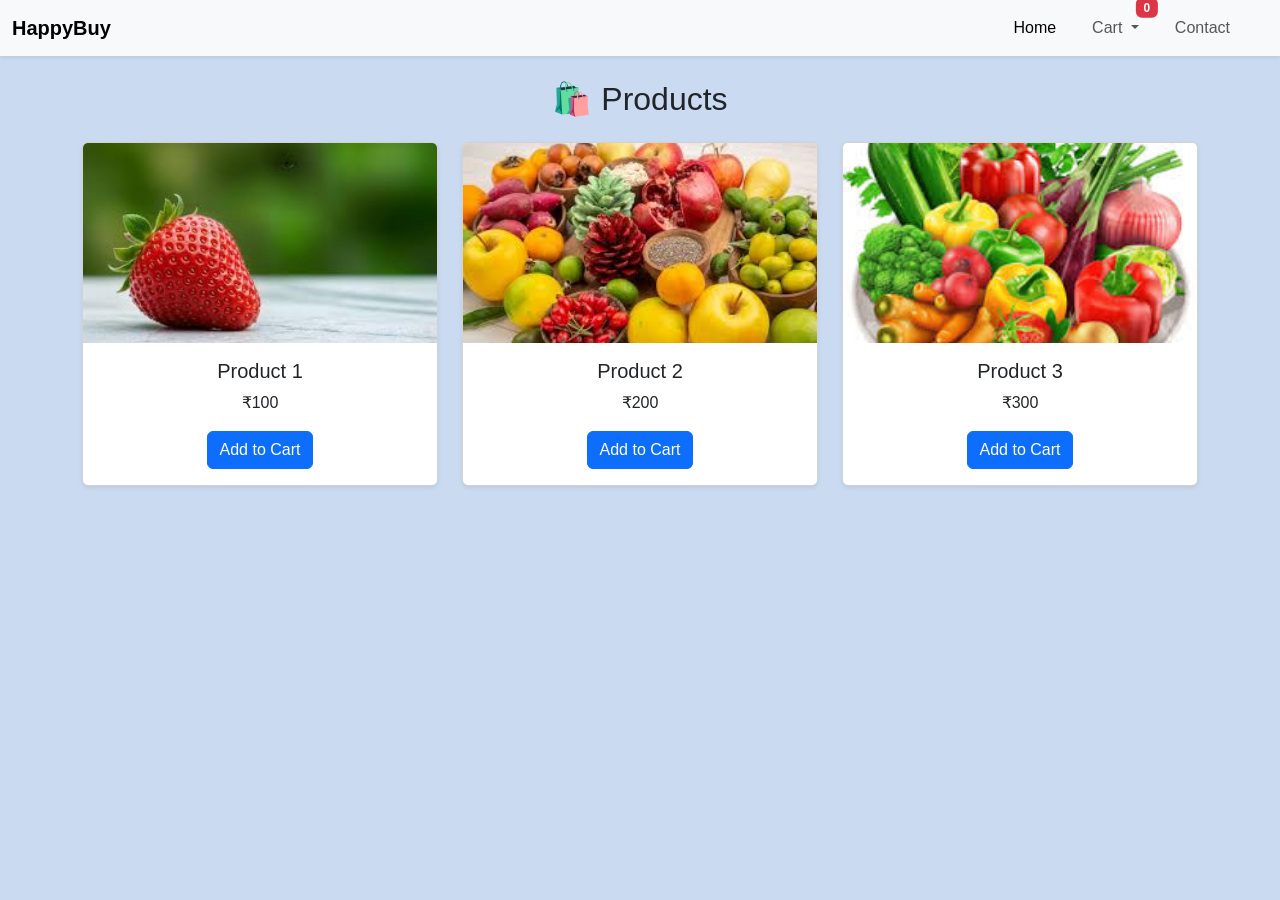
<file: index.html>
<!DOCTYPE html>
<html lang="en">
<head>
<meta charset="UTF-8">
<meta name="viewport" content="width=device-width, initial-scale=1.0">

<link href="https://cdn.jsdelivr.net/npm/bootstrap@5.3.8/dist/css/bootstrap.min.css" rel="stylesheet">
<script src="https://cdn.jsdelivr.net/npm/bootstrap@5.3.8/dist/js/bootstrap.bundle.min.js"></script>

<title>HappyBuy Cart System</title>

<style>
body {
    font-family: Arial, sans-serif;
    background-color: #cadaf1;
}

.navbar-nav {
    margin-left: auto;
    margin-right: 30px;
    gap: 20px;
}

.dropdown-menu {
    max-height: 300px;
    overflow-y: auto;
}

.card {
    transition: 0.3s;
}
.card:hover {
    transform: scale(1.05);
}
.card img {
    height: 200px;
    object-fit: cover;
}

.cart-modal {
    display: none;
    position: fixed;
    z-index: 1;
    left: 0;
    top: 0;
    width: 100%;
    height: 100%;
    background-color: rgba(0,0,0,0.5);
}

.cart-modal-content {
    background-color: #fff;
    margin: 10% auto;
    padding: 20px;
    border-radius: 10px;
    width: 90%;
    max-width: 500px;
    animation: fadeIn 0.3s ease-in-out;
}

@keyframes fadeIn {
    from { opacity: 0; transform: translateY(-20px); }
    to { opacity: 1; transform: translateY(0); }
}

.cart-items div {
    display: flex;
    justify-content: space-between;
    align-items: center;
    background: #f1f1f1;
    padding: 10px;
    margin-bottom: 10px;
    border-radius: 5px;
}
.cart-items input {
    width: 60px;
}
.cart-items button {
    background: red;
    color: white;
    border: none;
    padding: 5px 10px;
    border-radius: 5px;
}

.checkout-btn {
    background-color: #28a745;
    color: white;
    padding: 10px;
    border: none;
    border-radius: 5px;
}
</style>
</head>

<body>

<nav class="navbar navbar-expand-lg bg-light shadow-sm">
  <div class="container-fluid">
    <a class="navbar-brand fw-bold" href="#">HappyBuy</a>

    <div class="collapse navbar-collapse">
      <ul class="navbar-nav">
        <li class="nav-item"><a class="nav-link active" href="#">Home</a></li>

        <li class="nav-item dropdown">
            <a class="nav-link dropdown-toggle position-relative" href="#" role="button" data-bs-toggle="dropdown">Cart
            <span id="cartCount" class="badge bg-danger position-absolute top-0 start-100 translate-middle">0</span>
            </a>
            <div class="dropdown-menu dropdown-menu-end p-3" style="width:300px;">
                <div id="cartItems"></div>
                <hr>
                <p class="mb-1">Items: <span id="totalItems">0</span></p>
                <p>Total: ₹<span id="totalPrice">0.00</span></p>
                <button class="btn btn-success w-100 mt-2" onclick="checkout()">Checkout</button>
            </div>
        </li>
        <li class="nav-item"><a class="nav-link" href="#">Contact</a></li>
      </ul>
    </div>
  </div>
</nav>

<div class="container mt-4">
    <h2 class="text-center mb-4">🛍️ Products</h2>

    <div class="row g-4">

        <div class="col-md-4">
            <div class="card shadow-sm">
                <img src="download.jpg" class="card-img-top" alt="Product 1">
                <div class="card-body text-center">
                    <h5>Product 1</h5>
                    <p>₹100</p>
                    <button class="btn btn-primary" onclick="addToCart('Product 1', 100, 1)">Add to Cart</button>
                </div>
            </div>
        </div>

        <div class="col-md-4">
            <div class="card shadow-sm">
                <img src="fruits.jpg" class="card-img-top" alt="Product 2">
                <div class="card-body text-center">
                    <h5>Product 2</h5>
                    <p>₹200</p>
                    <button class="btn btn-primary" onclick="addToCart('Product 2', 200, 1)">Add to Cart</button>
                </div>
            </div>
        </div>

        <div class="col-md-4">
            <div class="card shadow-sm">
                <img src="veges.jpg" class="card-img-top" alt="Product 3">
                <div class="card-body text-center">
                    <h5>Product 3</h5>
                    <p>₹300</p>
                    <button class="btn btn-primary" onclick="addToCart('Product 3', 300, 1)">Add to Cart</button>
                </div>
            </div>
        </div>

    </div>
</div>

<script>

let cart = JSON.parse(localStorage.getItem("cart")) || [];

function addToCart(name, price, quantity){
    const index = cart.findIndex(item => item.name === name);

    if(index !== -1){
        cart[index].quantity += quantity;
    } else {
        cart.push({name, price, quantity});
    }

    displayCart();
}

function removeFromCart(name){
    cart = cart.filter(item => item.name !== name);
    displayCart();
}

function updateQuantity(name, quantity){
    quantity = parseInt(quantity);

    const index = cart.findIndex(item => item.name === name);

    if(index !== -1){
        cart[index].quantity = quantity;

        if(quantity <= 0){
            removeFromCart(name);
        }
    }

    displayCart();
}

function displayCart(){
    const container = document.getElementById("cartItems");
    const totalItems = document.getElementById("totalItems");
    const totalPrice = document.getElementById("totalPrice");
    const cartCount = document.getElementById("cartCount");

    container.innerHTML = "";

    if(cart.length === 0){
        container.innerHTML = "<p class='text-center'>Cart is empty</p>";
        totalItems.textContent = 0;
        totalPrice.textContent = "0.00";
        cartCount.textContent = 0;
        return;
    }

    let itemCount = 0;
    let totalCost = 0;

    cart.forEach(item => {
        const itemTotal = item.price * item.quantity;

        itemCount += item.quantity;
        totalCost += itemTotal;

        const div = document.createElement("div");

        div.classList.add("d-flex","justify-content-between","align-items-center","mb-2");

        div.innerHTML = `
            <div>
                <small>${item.name}</small><br>
                <small>₹${item.price} x ${item.quantity}</small>
            </div>

            <div>
                <input type="number" value="${item.quantity}" min="1"
                style="width:50px"
                onchange="updateQuantity('${item.name}', this.value)">
                
                <button class="btn btn-sm btn-danger" onclick="removeFromCart('${item.name}')">X</button>
            </div>
        `;

        container.appendChild(div);
    });

    totalItems.textContent = itemCount;
    totalPrice.textContent = totalCost.toFixed(2);
    cartCount.textContent = itemCount;

    localStorage.setItem("cart", JSON.stringify(cart));
}

function checkout(){
    if(cart.length === 0){
        alert("Cart is empty!");
        return;
    }

    alert("Order placed successfully!");

    cart = [];
    localStorage.removeItem("cart");
    displayCart();
}

displayCart();

</script>

</body>
</html>
</file>
